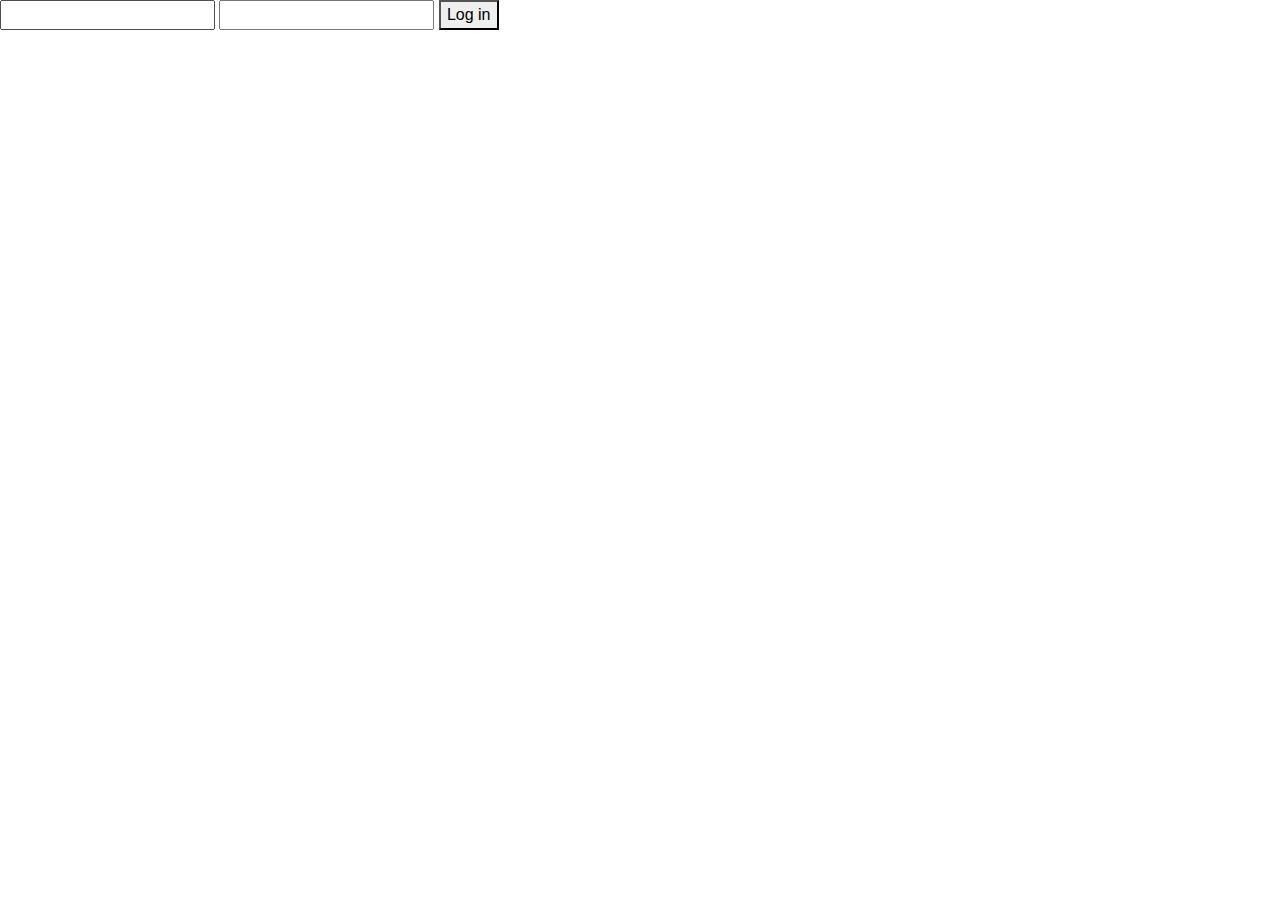
<file: index.html>
<!DOCTYPE html>
<html lang="en">
<head>
    <meta charset="UTF-8">
    <meta name="viewport" content="width=device-width, initial-scale=1.0">
    <title>Document</title>
    <link rel="stylesheet" href="https://stackpath.bootstrapcdn.com/bootstrap/4.5.0/css/bootstrap.min.css">
</head>
<body>
    <!-- <div class="card" style="width: 18rem;" id="pack">
        <img src="..." class="card-img-top" id="pack-img" alt="...">
        <div class="card-body">
            <h5 class="card-title" id="pack-title">Card title</h5>
            <p class="card-text" id="pack-desc">Some quick example text to build on the card title and make up the bulk of the card's content.</p>
        </div>
        <ul class="list-group list-group-flush">
            <li class="list-group-item" id="pack-precio">Vestibulum at eros</li>
        </ul>
        <div class="card-body">
            <a href="#" class="card-link" id="pack-id">Card link</a>
            <a href="#" class="card-link">Another link</a>
        </div>
    </div> -->
    
    <form id="form">
        <input type="text" autocomplete="off" name="username">
        <input type="password" name="password" id="">
        <button type="submit" id="form-btn">Log in</button>
    </form>
    <script src="index.js"></script>
</body>
</html>
</file>
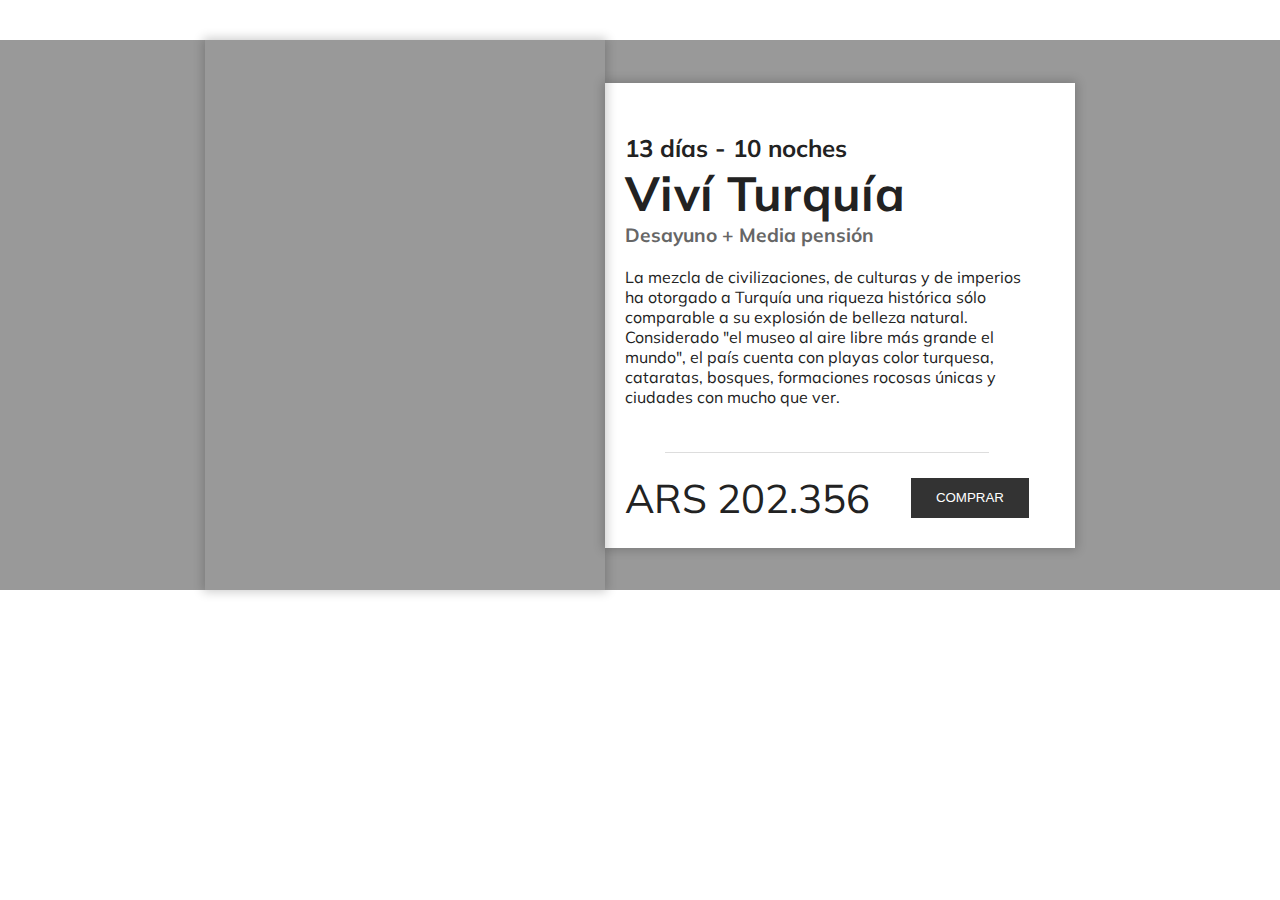
<file: paquete.html>
<!DOCTYPE html>
<html lang="en">
<head>
    <meta charset="UTF-8">
    <meta name="viewport" content="width=device-width, initial-scale=1.0">
    <title>Document</title>
    <link rel="stylesheet" href="css/paquete.css">
</head>
<body>
    <main>
        <div class='container'>
            <div class='background-element' id='background-element'>
            </div>
            <div class='highlight-window' id='product-img'></div>
            <div class='window'>
              <div class='main-content'>
                <h2 class="dias">13 días - 10 noches</h2>
                <h1 class="destino">Viví Turquía</h1>
                <h3 class="servicios">Desayuno + Media pensión</h3>
            <div class='description' id='description'>
                La mezcla de civilizaciones, de culturas y de imperios ha otorgado a Turquía una riqueza histórica sólo comparable a su explosión de belleza natural. Considerado "el museo al aire libre más grande el mundo", el país cuenta con playas color turquesa, cataratas, bosques, formaciones rocosas únicas y ciudades con mucho que ver.</div>
                <div class='options'>                  
              </div>
                      <div class='divider'></div>
                    <div class='purchase-info'>
                <div class='price'>ARS 202.356</div>
                      <button>COMPRAR</button>
              </div>
              </div>
            </div>
          </div>
    </main>
</body>
</html>
</file>
<file: css/paquete.css>
@import url(https://fonts.googleapis.com/css?family=Muli:400,300italic,300,400italic);
body,
html {
  margin: 0;
  font-family: muli;
  height: 100%;
  padding: 0;
  overflow-x:hidden;
}


.dias {
  margin: 0;
}

.container {
    margin-top: 40px;
  display: -webkit-box;
  display: -webkit-flex;
  display: -ms-flexbox;
  display: flex;
  height: 100%;
  -webkit-box-pack: center;
  -webkit-justify-content: center;
      -ms-flex-pack: center;
          justify-content: center;
  -webkit-box-align: center;
  -webkit-align-items: center;
      -ms-flex-align: center;
          align-items: center;
  background: #999;
}

.window {
  background: #fff;
  width: 470px;
  display: -webkit-box;
  display: -webkit-flex;
  display: -ms-flexbox;
  display: flex;
  min-height: 450px;
  position: relative;
  box-shadow: 0 0 10px 2px rgba(0, 0, 0, 0.2);
}
.options {
  display:-webkit-box;
  display:-webkit-flex;
  display:-ms-flexbox;
  display:flex;
  margin-top:25px;
  -webkit-box-pack:justify;
  -webkit-justify-content:space-between;
      -ms-flex-pack:justify;
          justify-content:space-between;
}
.main-content {
  padding:50px 46px 25px 20px;
  box-sizing: border-box;
  display: -webkit-box;
  display: -webkit-flex;
  display: -ms-flexbox;
  display: flex;
  color: #222;
  width: 100%;
  height: 100%;
  -webkit-flex-flow: column;
      -ms-flex-flow: column;
          flex-flow: column;
}

.destino {
    margin: 0;
  letter-spacing: 0px;
  letter-spacing: .02rem;
  font-size: 48px;
  font-size: 3rem;
}

.servicios {
    margin: 0;
  color: #666;
  font-size: 19px;
  font-size: 1.2rem;
}

.description {
  margin-top: 20px;
  width: 100%;
}

.highlight-window {
  height: 550px;
  width: 400px;
  background: #ccc;
  background: url('https://i.pinimg.com/236x/d3/94/29/d394299b5c7f3ab39a9e556c440072e0.jpg');
  background-size: cover;
  box-shadow: 0 0 10px 2px rgba(0, 0, 0, 0.2);
  z-index: 10;
  position:relative;
  background-position:center top;
}


button {
  background:#333;
  border:none;
  font-weight:400;
  height:40px;
  margin-top:auto;
  margin-bottom:auto;
  padding-left:25px;
  padding-right:25px;
  box-sizing:border-box;
  color:#fff;
  cursor:pointer;
  -webkit-transition:all .3s ease;
          transition:all .3s ease;
}
button:hover {
  background:#555;
  -webkit-transition:all .3s ease;
          transition:all .3s ease;
}
.divider {
  width:80%;
  height:1px;
  background:#ddd;
  margin-top:20px;
  margin-bottom:20px;
  margin-left:auto;
  margin-right:auto;
}

.align-right {
  -webkit-align-self:flex-end;
      -ms-flex-item-align:end;
          align-self:flex-end;
}

.purchase-info {
  -webkit-box-pack:justify;
  -webkit-justify-content:space-between;
      -ms-flex-pack:justify;
          justify-content:space-between;
  display:-webkit-box;
  display:-webkit-flex;
  display:-ms-flexbox;
  display:flex;
}
.price {
  font-size: 40px;
  font-size:2.5rem;
}


.selection {
  background:#fff;
}
</file>
